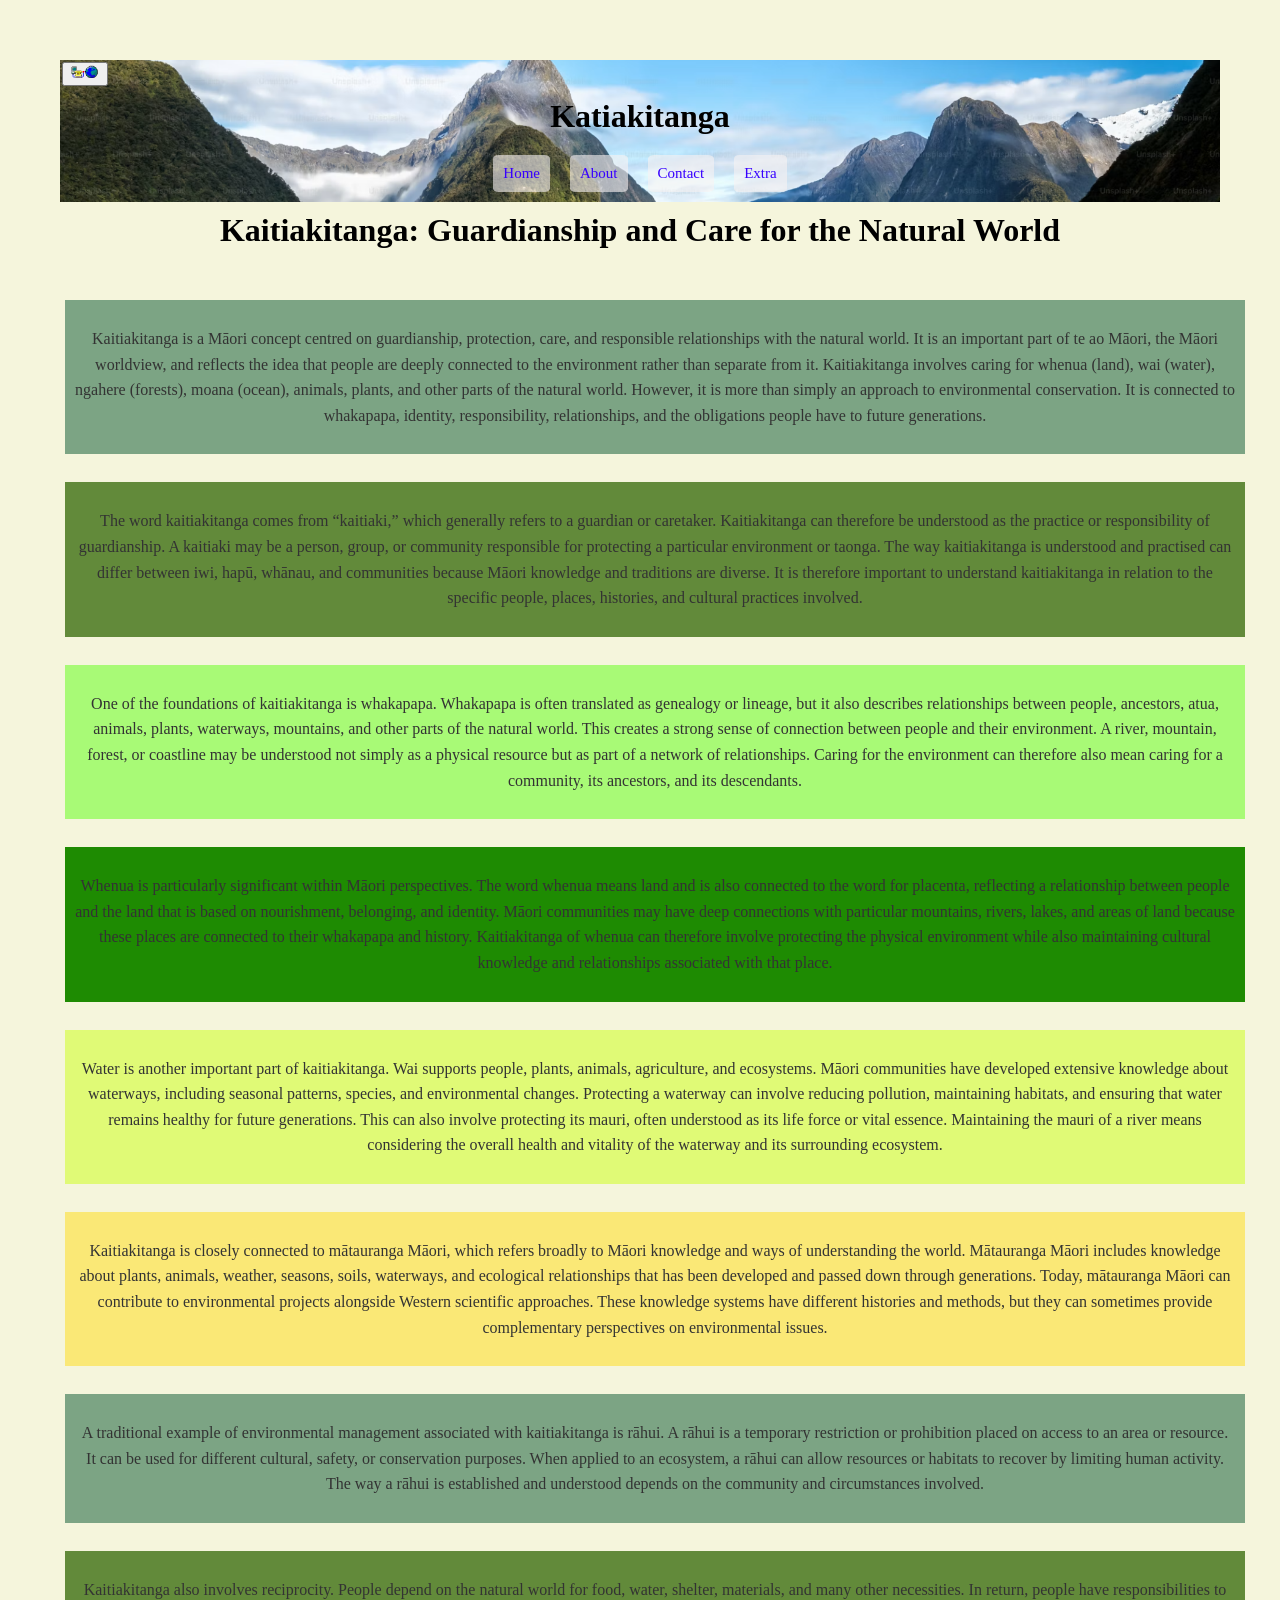
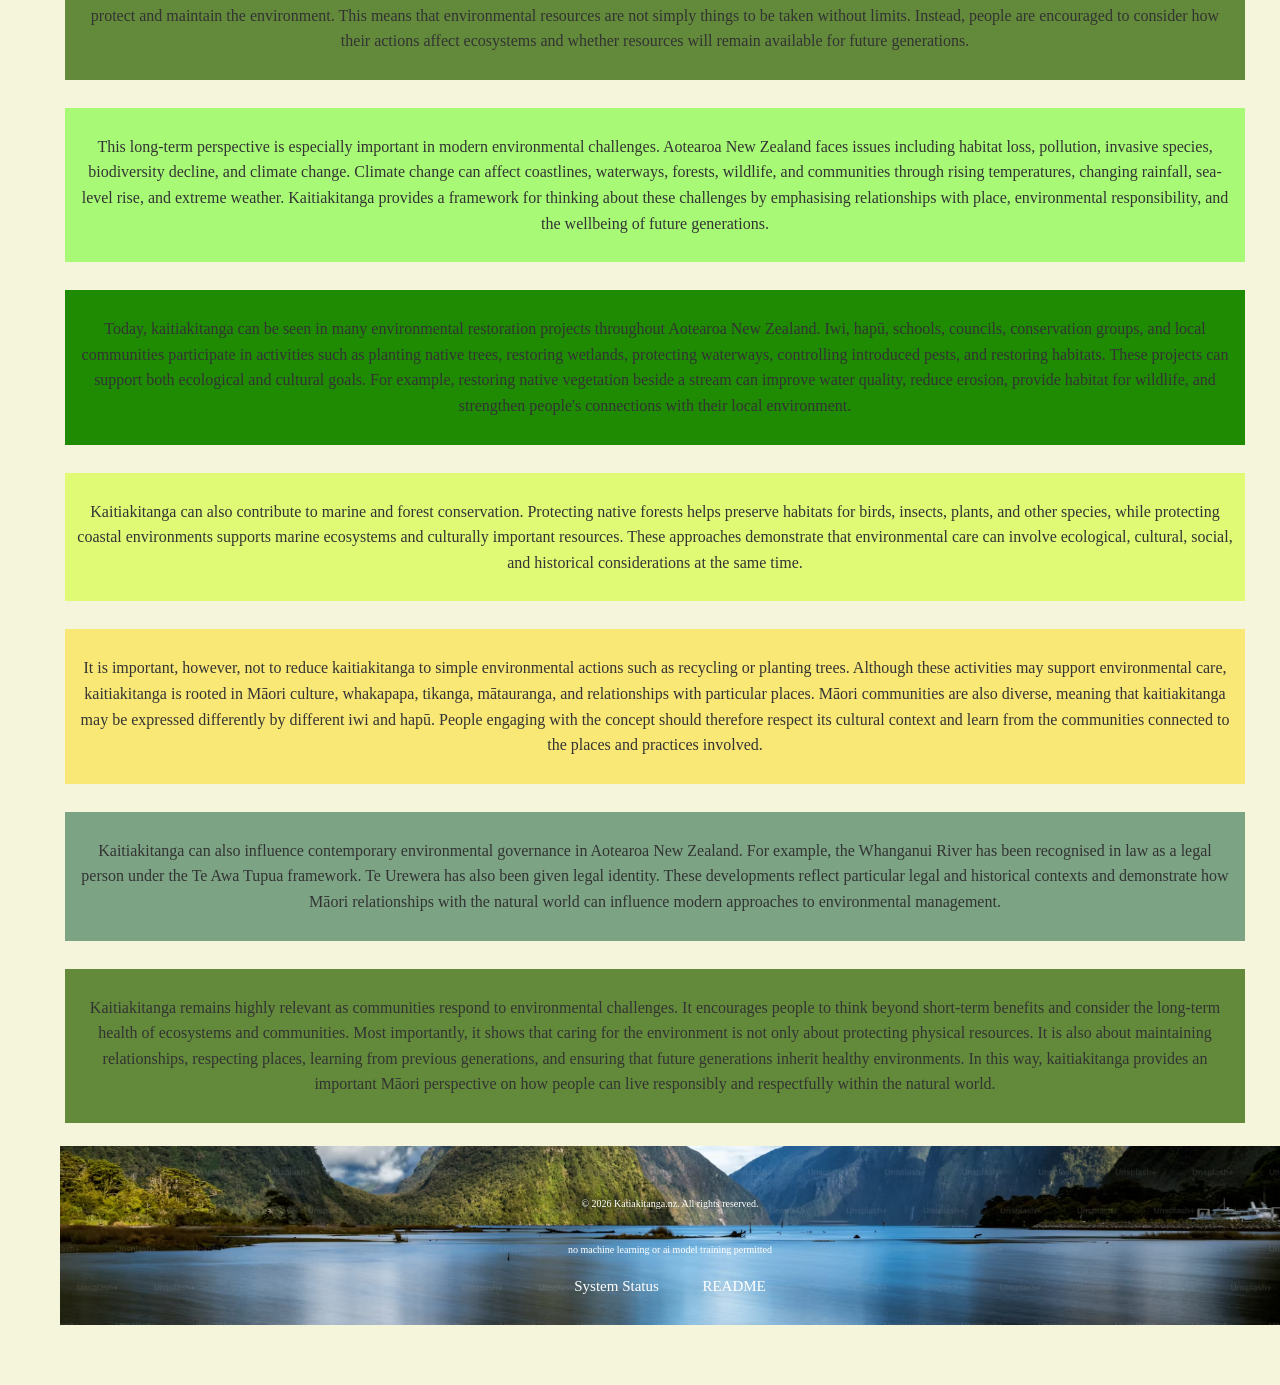
<file: index.html>
<!DOCTYPE html>
<html lang="en">
<head>
    <meta charset="UTF-8">
    <meta name="viewport" content="width=device-width, initial-scale=1.0">
    <title>Katiakitanga</title>
    <link rel="stylesheet" href="style.css">
    <link rel="icon" href="favicon2.png" type="image/x-icon">
</head>
<body>
    <header>  
        <button onclick="document.getElementById('sound1').play();"><img class="easteregg" src="internet-dial-up.gif" alt="connect"></button>
        <h1>Katiakitanga</h1>
        
        <div class="navbar">
            <a href="index.html">Home </a>
            <a href="about.html">About </a>
            <a href="contact.html">Contact </a>
            <a href="gallery.html">Extra </a>
        </div>
    </header>
    <h1>Kaitiakitanga: Guardianship and Care for the Natural World </h1>
    <br>
    <br>
    <div class="containera">
        <p>Kaitiakitanga is a Māori concept centred on guardianship, protection, care, and responsible relationships with the
         natural world. It is an important part of te ao Māori, the Māori worldview, and reflects the idea that people are deeply
          connected to the environment rather than separate from it. Kaitiakitanga involves caring for whenua (land), wai (water),
           ngahere (forests), moana (ocean), animals, plants, and other parts of the natural world. However, it is more than simply 
           an approach to environmental conservation. It is connected to whakapapa, identity, responsibility, relationships, and the
        obligations people have to future generations.
        </p>
    </div>
    <br>
    <div class="containerb">
        <p>The word kaitiakitanga comes from “kaitiaki,” which generally refers to a guardian or caretaker. Kaitiakitanga can 
            therefore be understood as the practice or responsibility of guardianship. A kaitiaki may be a person, group, or 
            community responsible for protecting a particular environment or taonga. The way kaitiakitanga is understood and 
            practised can differ between iwi, hapū, whānau, and communities because Māori knowledge and traditions are diverse. 
            It is therefore important to understand kaitiakitanga in relation to the specific people, places, histories, and 
            cultural practices involved.
        </p>
    </div>
    <br>
    <div class="containerc">
        <p> One of the foundations of kaitiakitanga is whakapapa. Whakapapa is often translated as genealogy or lineage, 
            but it also describes relationships between people, ancestors, atua, animals, plants, waterways, mountains, 
            and other parts of the natural world. This creates a strong sense of connection between people and their environment. 
            A river, mountain, forest, or coastline may be understood not simply as a physical resource but as part of a network of 
            relationships. Caring for the environment can therefore also mean caring for a community, its ancestors, and its 
            descendants.
        </p>
    </div>
    <br>
    <div class="containerd">
        <p> Whenua is particularly significant within Māori perspectives. The word whenua means land and is also connected to the
             word for placenta, reflecting a relationship between people and the land that is based on nourishment, belonging, 
            and identity. Māori communities may have deep connections with particular mountains, rivers, lakes, and areas of land 
            because these places are connected to their whakapapa and history. Kaitiakitanga of whenua can therefore involve 
            protecting the physical environment while also maintaining cultural knowledge and relationships associated with that 
            place.
        </p>
    </div>
    <br>
    <div class="containere">
        <p>  Water is another important part of kaitiakitanga. Wai supports people, plants, animals, agriculture, and ecosystems. 
             Māori communities have developed extensive knowledge about waterways, including seasonal patterns, species, and 
             environmental changes. Protecting a waterway can involve reducing pollution, maintaining habitats, and ensuring that
             water remains healthy for future generations. This can also involve protecting its mauri, often understood as its life 
             force or vital essence. Maintaining the mauri of a river means considering the overall health and vitality of the 
             waterway and its surrounding ecosystem.
        </p>
    </div>
    <br>
    <div class="containerf">
        <p>Kaitiakitanga is closely connected to mātauranga Māori, which refers broadly to Māori knowledge and ways of 
            understanding the world. Mātauranga Māori includes knowledge about plants, animals, weather, seasons, soils, 
            waterways, and ecological relationships that has been developed and passed down through generations. Today, 
            mātauranga Māori can contribute to environmental projects alongside Western scientific approaches. 
            These knowledge systems have different histories and methods, but they can sometimes provide complementary 
            perspectives on environmental issues.
        </p>
    </div>
    <br>
    <div class="containera">
        <p>A traditional example of environmental management associated with kaitiakitanga is rāhui. 
            A rāhui is a temporary restriction or prohibition placed on access to an area or resource. 
            It can be used for different cultural, safety, or conservation purposes. 
            When applied to an ecosystem, a rāhui can allow resources or habitats to recover by limiting human activity. 
            The way a rāhui is established and understood depends on the community and circumstances involved.
        </p>
    </div>
    <br>
    <div class="containerb">
        <p>Kaitiakitanga also involves reciprocity. People depend on the natural world for food, water, shelter, materials, 
            and many other necessities. In return, people have responsibilities to protect and maintain the environment. 
            This means that environmental resources are not simply things to be taken without limits. Instead, people are encouraged 
            to consider how their actions affect ecosystems and whether resources will remain available for future generations.
        </p>
    </div>
    <br>
    <div class="containerc">
        <p>This long-term perspective is especially important in modern environmental challenges. 
            Aotearoa New Zealand faces issues including habitat loss, pollution, invasive species, biodiversity decline, and 
            climate change. Climate change can affect coastlines, waterways, forests, wildlife, and communities through rising 
            temperatures, changing rainfall, sea-level rise, and extreme weather. Kaitiakitanga provides a framework for thinking 
            about these challenges by emphasising relationships with place, environmental responsibility, and the wellbeing of 
            future generations.
        </p>
    </div>
    <br>
    <div class="containerd">
        <p>Today, kaitiakitanga can be seen in many environmental restoration projects throughout Aotearoa New Zealand. 
            Iwi, hapū, schools, councils, conservation groups, and local communities participate in activities such as planting 
            native trees, restoring wetlands, protecting waterways, controlling introduced pests, and restoring habitats. 
            These projects can support both ecological and cultural goals. For example, restoring native vegetation beside a stream 
            can improve water quality, reduce erosion, provide habitat for wildlife, and strengthen people's connections with their 
            local environment.
        </p>
    </div>
    <br>
    <div class="containere">
        <p>Kaitiakitanga can also contribute to marine and forest conservation. Protecting native forests helps preserve habitats for birds,
             insects, plants, and other species, while protecting coastal environments supports marine ecosystems and culturally
              important resources. These approaches demonstrate that environmental care can involve ecological, cultural, social, 
              and historical considerations at the same time.
            </p>
    </div>
    <br>
    <div class="containerf">
        <p>It is important, however, not to reduce kaitiakitanga to simple environmental actions such as recycling or planting trees.
         Although these activities may support environmental care, kaitiakitanga is rooted in Māori culture, whakapapa, tikanga,
          mātauranga, and relationships with particular places. Māori communities are also diverse, meaning that kaitiakitanga
           may be expressed differently by different iwi and hapū. People engaging with the concept should therefore respect its
            cultural context and learn from the communities connected to the places and practices involved.
        </p>
    </div>
    <br>
    <div class="containera">
        <p>Kaitiakitanga can also influence contemporary environmental governance in Aotearoa New Zealand. 
            For example, the Whanganui River has been recognised in law as a legal person under the Te Awa Tupua framework. 
            Te Urewera has also been given legal identity. These developments reflect particular legal and historical contexts 
            and demonstrate how Māori relationships with the natural world can influence modern approaches to environmental 
            management.
        </p>
    </div>
    
    <br>
    <div class="containerb">
        <p>Kaitiakitanga remains highly relevant as communities respond to environmental challenges. 
            It encourages people to think beyond short-term benefits and consider the long-term health of ecosystems and communities. 
            Most importantly, it shows that caring for the environment is not only about protecting physical resources. 
            It is also about maintaining relationships, respecting places, learning from previous generations, 
            and ensuring that future generations inherit healthy environments. In this way, kaitiakitanga provides an important 
            Māori perspective on how people can live responsibly and respectfully within the natural world.
        </p>
    </div>
    <br>
    <footer>
        <p>&copy; 2026 Katiakitanga.nz. All rights reserved.</p>
        <p>no machine learning or ai model training permitted </p>
        <a href="incospicuous.php">System Status</a>
        <a href="README.txt">README</a>
    <div>
        <audio id="sound1" src="dial-up-modem-01.mp3" preload="auto"></audio>

    </div>
    </footer>
</body>
</html>
</file>
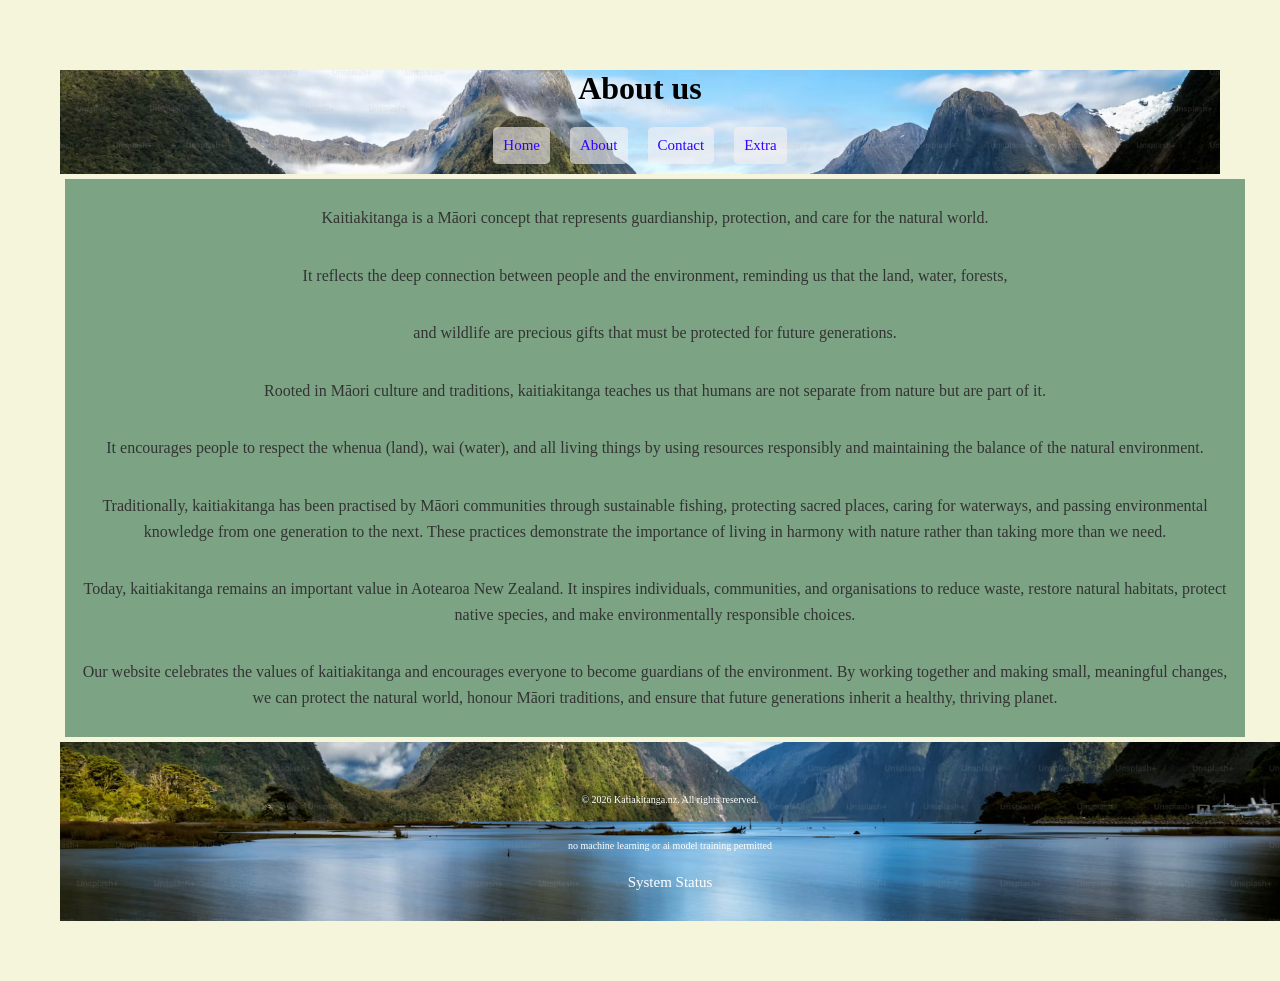
<file: about.html>
<!DOCTYPE html>
<html lang="en">
<head>
    <meta charset="UTF-8">
    <meta name="viewport" content="width=device-width, initial-scale=1.0">
    <link rel="icon" href="images/favicon2.png" type="image/x-icon">
    <link rel="stylesheet" href="style.css">
    <title>About us</title>
</head>
<body>
    <header>
        <h1>About us</h1>
        <div class="navbar">
            <a href="index.html">Home</a>
            <a href="about.html">About</a>
            <a href="contact.html">Contact</a>
            <a href="gallery.html">Extra</a>
        </div>
    </header>
    <div class="containera">
        <p> Kaitiakitanga is a Māori concept that represents guardianship, protection, and care for the natural world.</p>
        <p> It reflects the deep connection between people and the environment, reminding us that the land, water, forests, </p>
        <p>and wildlife are precious gifts that must be protected for future generations.</p>

        <p>Rooted in Māori culture and traditions, kaitiakitanga teaches us that humans are not separate from nature but are part of it.</p>
        <p> It encourages people to respect the whenua (land), wai (water), and all living things by using resources responsibly and maintaining the balance of the natural environment.</p>

        <p>Traditionally, kaitiakitanga has been practised by Māori communities through sustainable fishing, protecting sacred places, caring for waterways, and passing environmental knowledge from one generation to the next. These practices demonstrate the importance of living in harmony with nature rather than taking more than we need.</p>

        <p>Today, kaitiakitanga remains an important value in Aotearoa New Zealand. It inspires individuals, communities, and organisations to reduce waste, restore natural habitats, protect native species, and make environmentally responsible choices.</p>

        <p>Our website celebrates the values of kaitiakitanga and encourages everyone to become guardians of the environment. By working together and making small, meaningful changes, we can protect the natural world, honour Māori traditions, and ensure that future generations inherit a healthy, thriving planet.</p>
    </div>
    <footer>
        <p>&copy; 2026 Katiakitanga.nz. All rights reserved.</p>
        <p>no machine learning or ai model training permitted </p>
        <a href="incospicuous.php">System Status</a>
    </footer>

</body>
</html>
</file>
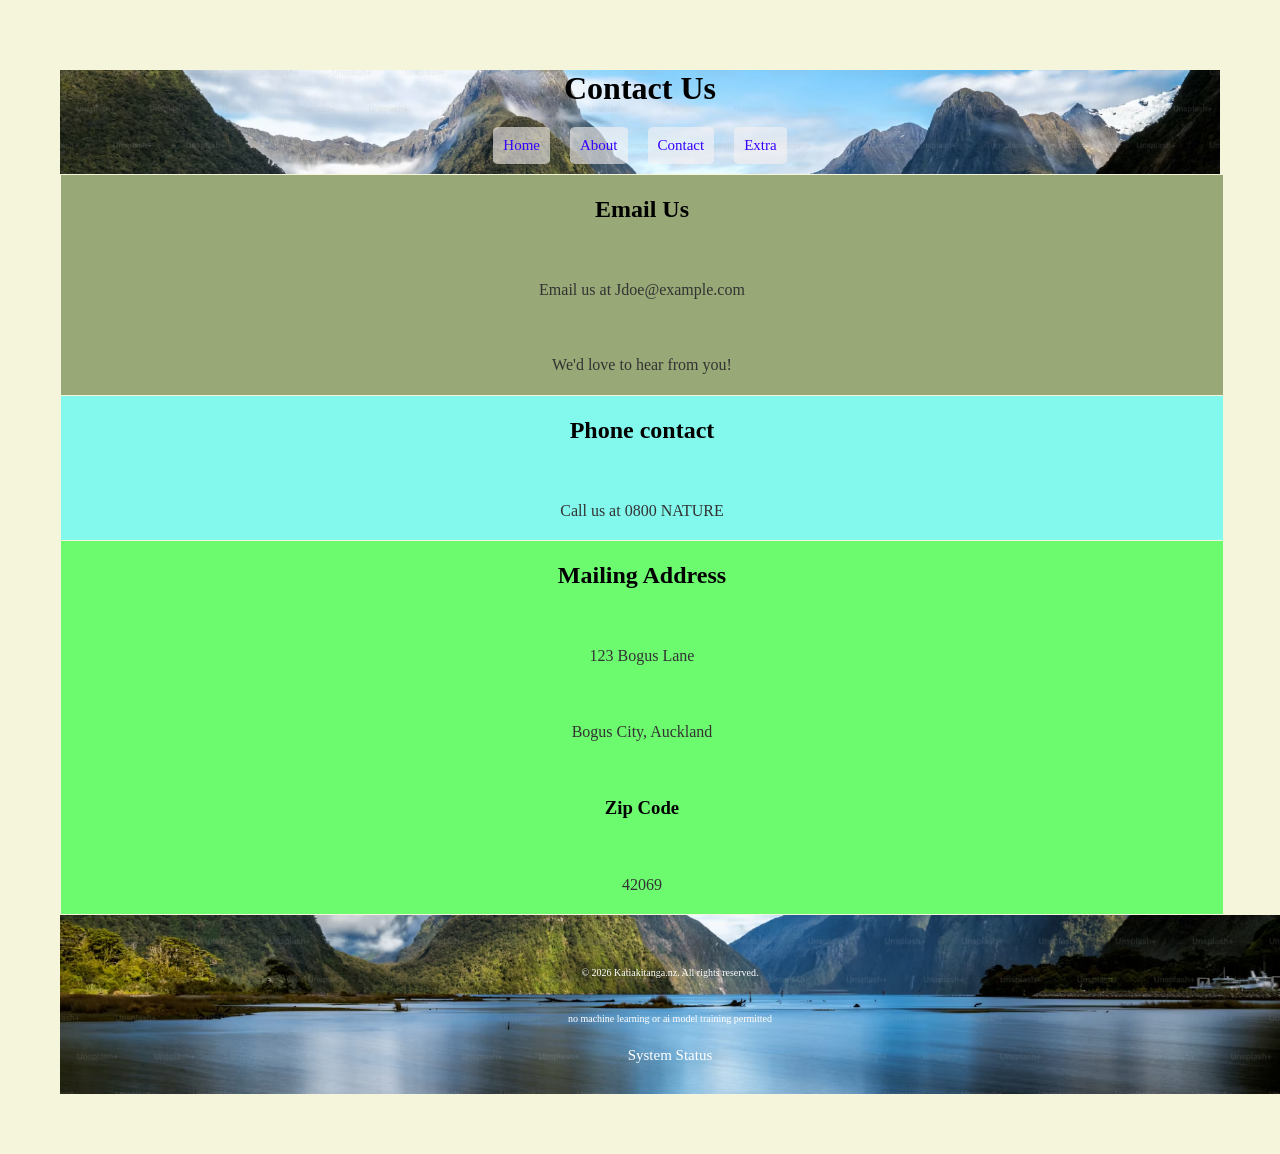
<file: contact.html>
<!DOCTYPE html>
<html lang="en">
<head>
    <meta charset="UTF-8">
    <meta name="viewport" content="width=device-width, initial-scale=1.0">
    <link rel="icon" href="images/favicon2.png" type="image/x-icon">
    <link rel="stylesheet" href="style.css">
    <title>Contact Us</title>
</head>
<body>
    <header>
        <h1>Contact Us</h1>
        <div class="navbar">
            <a href="index.html">Home</a>
            <a href="about.html">About</a>
            <a href="contact.html">Contact</a>
            <a href="gallery.html">Extra</a>
        </div>
    </header>
    <div class="containerp1">
    <h2>Email Us</h2>
    <br>
    <p>Email us at Jdoe@example.com</p>
    <br>
    <p>We'd love to hear from you!</p>
    </div>
    <div class="containerp2">
    <h2>Phone contact</h2>
    <br>
    <p>Call us at 0800 NATURE </p>
    </div>
    <div class="containerp3">
    <h2>Mailing Address</h2>
    <br>
    <p>123 Bogus Lane</p>
    <br>
    <p>Bogus City, Auckland</p>
    <br>
    <h3>Zip Code</h3>
    <br>
    <p>42069</p>
    </div>

    <footer>
        <p>&copy; 2026 Katiakitanga.nz. All rights reserved.</p>
        <p>no machine learning or ai model training permitted </p>
        <a href="incospicuous.php">System Status</a>
    </footer>
</body>
</html>
</file>
<file: style.css>
body {
  font-family: Times, serif;
  background-color: beige;
  margin: 40px;
  padding: 20px;
    
}
header {
  background-image: url('nzbackgroundwide2.png');
  background-size: cover;
  background-position:center;
  width: 100%;
}
header p {
  display: column;
  text-align: center;

  font-size: 14px;
  color: #666666;
}
header a[href] {
  font-size: 15px;
  color: #3700ff;
  margin: 10px;
  padding: 10px;
  background-color: #f8f4f499;
  border-radius: 10%;
}
footer {
  background-image: url('nzbackgroundwide2.png');
  background-size: cover;
  background-position: bottom center;
  text-align: center;
  font-size: 14px;
  color: #666666;
  width: 100%;
  padding: 30px;
}
div {
  display: flex;
  text-align: center;
  justify-content: center;
  flex-direction: block;
  width: 100%;
}

h1 {
  color: #000000;
  text-align: center;
  margin: 10px;
}

footer{ p {
  font-size: 10px;
  color: #ffffff;
  text-align: center;
  margin: 10px;
  padding: 10px;
 }
}

footer{ a[href] { 
    font-size: 15px;
    color: #ffffff;
    margin: 10px;
    padding: 10px;
      
  }
}
p {
  color: #333333;
  line-height: 1.6;
}

a {
  color: #000000;
  text-decoration: none;
  text-align: center;
  padding: 20px;
  margin: 15px;
}
a:visited {
  color: #0000009f;
  text-decoration: none;
  text-align: center;
  padding: 20px;
  margin: 15px;
}

 a:hover {
  color: #000000;
  text-decoration: bold underline;
  text-align: center;
  margin: 20px;
  padding: 15px;
  background-image: url('kereru4.PNG');
  background-size: cover;
  background-position:center;
}

div.containera {
  display: flex;
  flex-wrap: wrap;
  justify-content: center;
  align-items: center;
  margin: 5px;
  padding: 10px;
  background-color: #0052297e;
}

div.containerb {
  display: flex;
  flex-wrap: wrap;
  justify-content: center;
  align-items: center;
  margin: 5px;
  padding: 10px;
  background-color: #2d6400bb;
}

div.containerc {
  display: flex;
  flex-wrap: wrap;
  justify-content: center;
  align-items: center;
  margin: 5px;
  padding: 10px;
  background-color: #51ff0077;
}

div.containerd {
  display: flex;
  flex-wrap: wrap;
  justify-content: center;
  align-items: center;
  margin: 5px;
  padding: 10px;
  background-color: #1e8b02;
}
div.containere {
  display: flex;
  flex-wrap: wrap;
  justify-content: center;
  align-items: center;
  margin: 5px;
  padding: 10px;
  background-color: #c8ff0077;
}
div.containerf {
  display: flex;
  flex-wrap: wrap;
  justify-content: center;
  align-items: center;
  margin: 5px;
  padding: 10px;
  background-color: #ffd90077;
}

div.containerp1 {
  display: flex;
  justify-content: center;
  align-items: center;
  margin: 1px;
  padding: 1px;
  background-color: #2d500077;
  flex-direction: column;
}
div.containerp2 {
  display: flex;
  justify-content: center;
  align-items: center;
  margin: 1px;
  padding: 1px;
  background-color: #00fbff77;
  flex-direction: column;
}
div.containerp3 {
  display: flex;
  justify-content: center;
  align-items: center;
  margin: 1px;
  padding: 1px;
  background-color: #00ff1a8e;
  flex-direction: column;
}
img.easteregg {
  width: 30px;
  height: auto;
}
button {
  align-self: top left;
  margin: 2px;
}
</file>
